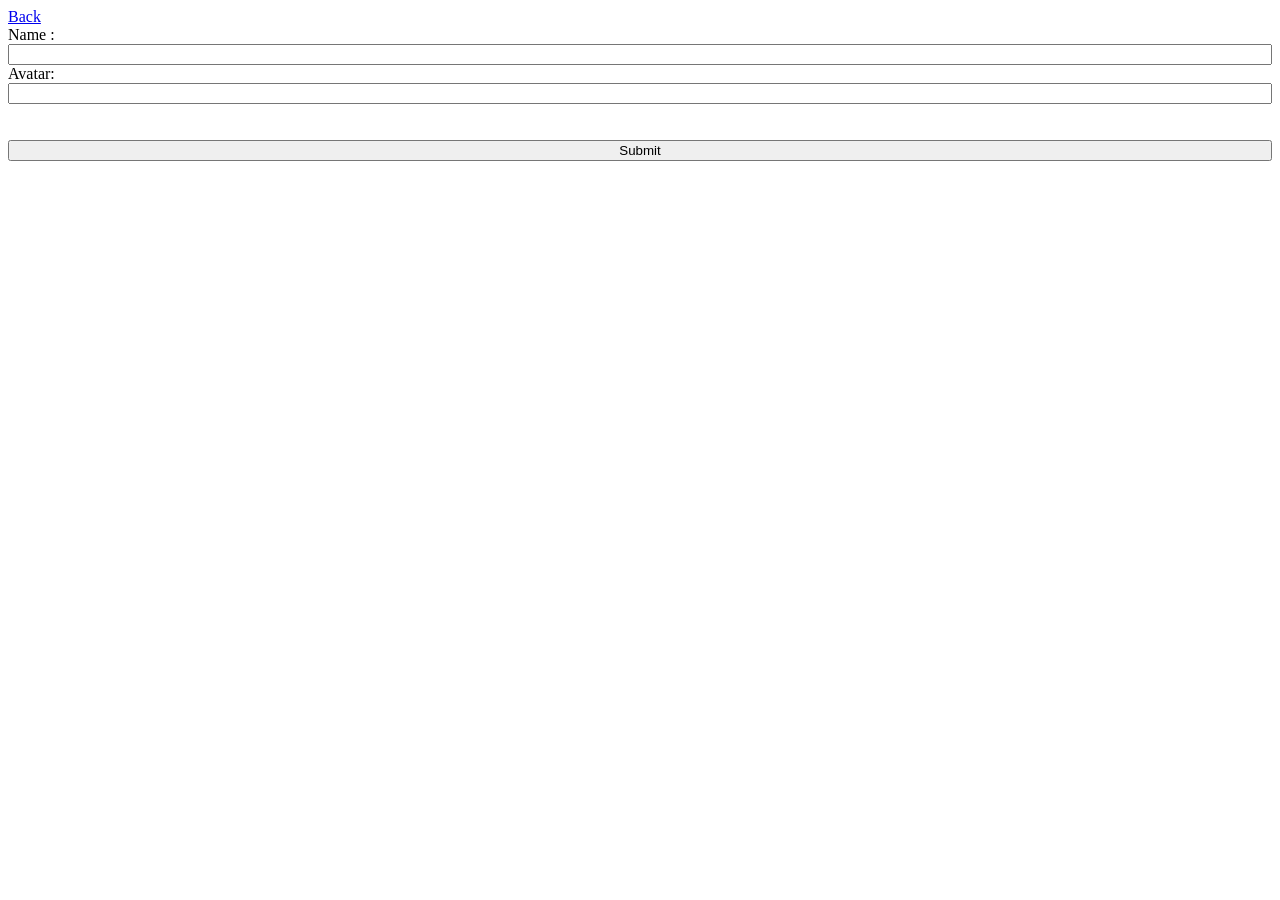
<file: form.html>
<!DOCTYPE html>
<html lang="en">

<head>
    <meta charset="UTF-8">
    <meta name="viewport" content="width=device-width, initial-scale=1.0">
    <title>Document</title>
    <link rel="stylesheet" href="styles.css">
</head>

<body>
    
    <a href="index.html" class="button-link">Back</a>
    <form action="index.html" id="updateform" onsubmit="addNewObj(event)">
        <label for="namelabel" >Name :</label>
        <input type="text" id="namelabel" value="">
        <label for="avatarlabel" >Avatar:</label>
        <input type="text" id="avatarlabel" value="">
        <br><br>
        <button type="submit" id="formbutton">Submit</button>
    </form>
    <script src="script.js"></script>
    <script src="form.js"></script>
</body>
</html>
</file>
<file: styles.css>
#ResponseFromArray{
    background-color: black;
    color: white;
    margin: 20px;
    padding: 20px;
}

#TableFromArray{
    background-color: blanchedalmond;
    color: red;
    margin: 20px;
    padding: 20px;
    width: 100%;
}

.TableRow2Class{
    background-color: aliceblue;
    border: 1px black solid;
    border-radius: 200px;
}

.TableRow2Class:hover{
    background-color: rgb(238, 205, 238);
    color: white;
    font-size: large;
}

#TableID{
    width: 200%;
}

#TableID table{
    background-color: blueviolet;
    /* display: flex; */
    /* flex-direction: column; */
    /* align-items: center; */
}

#NewTableJS{
    width: 100vw;
}

#number{
    width: 200px;
}

button #AddNew {
    display: flex;
    justify-content: center;
}

#updateform{
    /* background-color: black; */
    display: flex;
    flex-direction: column;
}

#TableData3 img{
    background-color: brown;
    height: 80px;
    width: 80px;
    align-items: center;
    border-radius: 40px;
}

#TableData3:hover img{
    border-radius: 0px;
    height: 200px;
    width: 200px;
}

td{
    text-align: center;
    vertical-align: middle;
}
</file>
